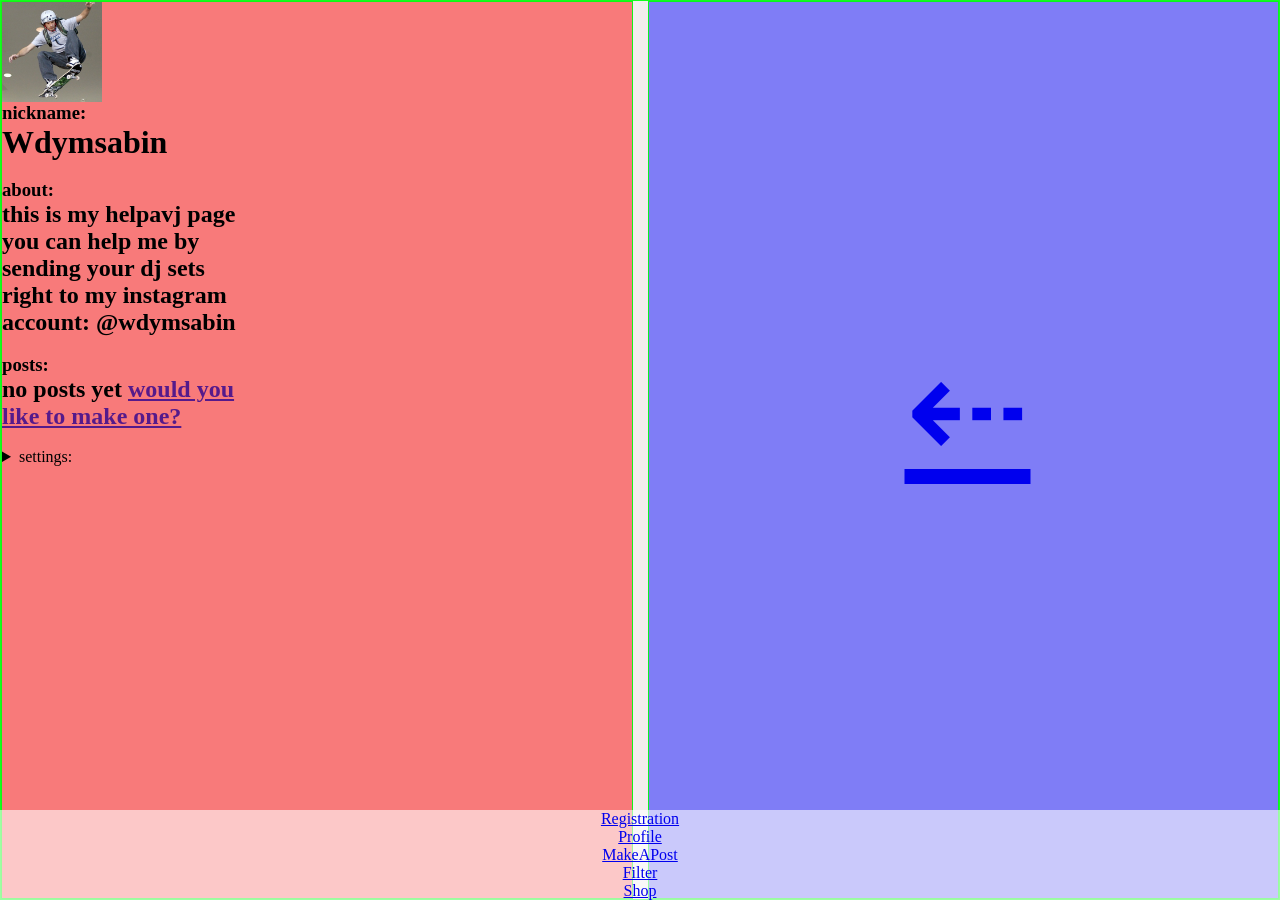
<file: profile.html>
<!DOCTYPE html>
<html lang="en">

<head>
    <meta charset="UTF-8">
    <meta name="viewport" content="width=device-width, initial-scale=1.0">
    <title>Help A Vj</title>
    <link rel="stylesheet" href="style.css">
</head>

<body> 
    <div class="main-rack">
        <div class="left-rack">
            <img class="pfp" src="7e69ee6f8e2b3877b667f49ae579a643.jpg" alt="a profile picture">
            <div class="profile-info">
                <h3>nickname:</p>
                <h1>Wdymsabin</h1>
                <br>
                <h3>about:</h3>
                <h2 class="description">this is my helpavj page you can help me by sending your dj sets right to my instagram account: @wdymsabin</h2>
                <br>
                <h3>posts:</h3>
                <h2 class="description">no posts yet <a href="">would you like to make one?</a></h2>
                <br>
                <details>
                    <summary>settings:</summary>
                    <h3>email notifications?</h3>
                    <h2>yes / no</h2>
                    <br>
                    <h3>password change</h3>
                    <h4>your password in here pls</h4>
                    <input type="text">
                    <h4>your password in here again pls</h4>
                    <input type="text">
                    <button>change</button>
                    <br>
                    <br>
                    <h3>hide posts?</h3>
                    <h2>yes / no</h2>
                    <br>
                    <h4>delete account</h4>
                    
                </details>
            </div>
        </div>
        <div class="right-rack">
            <span>
                <a href="index.html" class="backTo">⇠</a>
            </span>
        </div>
    </div>

    <div class="menu-rack">
        <div class="fake-main"></div>
        <div class="menu">
            <a href="reg.html">Registration</a>
            <br>
            <a href="profile.html">Profile</a>
            <br>
            <a href="post.html">MakeAPost</a>
            <br>
            <a href="filter.html">Filter</a>
            <br>
            <a href="merch/catalogue.html">Shop</a>
        </div>
    </div>
</body>

</html>
</file>
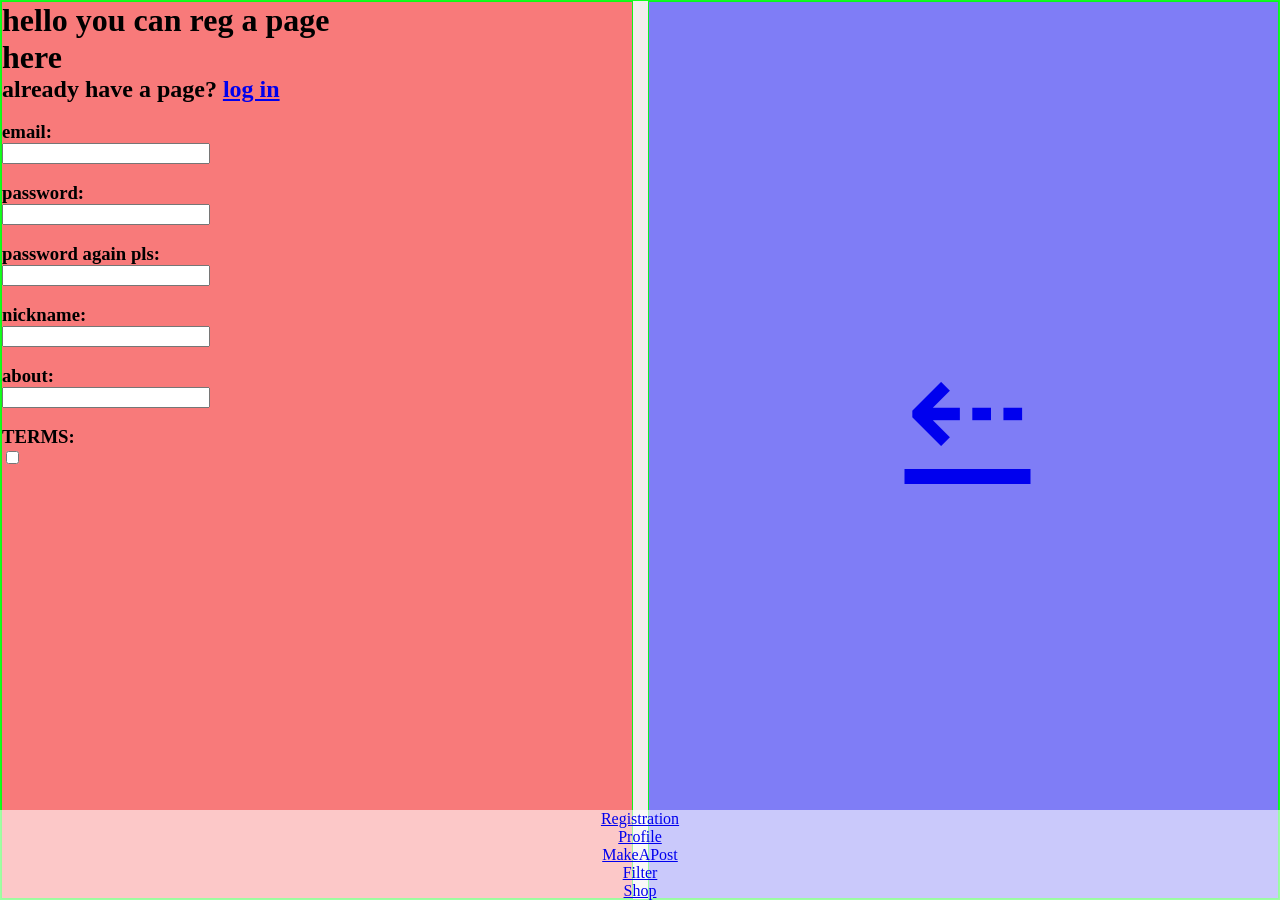
<file: reg.html>
<!DOCTYPE html>
<html lang="en">

<head>
    <meta charset="UTF-8">
    <meta name="viewport" content="width=device-width, initial-scale=1.0">
    <title>Help A Vj</title>
    <link rel="stylesheet" href="style.css">
</head>

<body>
    <div class="main-rack">
        <div class="left-rack">
            <div class="reg-form">
                <h1>hello you can reg a page here</h1>
                <h2>already have a page? <a href="login.html">log in</a></h2>
                <br>
                <h3>email:</h3>
                <input style="width: 200px;" type="text">
                <br>
                <h3>password:</h3>
                <input style="width: 200px;" type="text">
                <br>
                <h3>password again pls:</h3>
                <input style="width: 200px;" type="text">
                <br>
                <h3>nickname:</h3>
                <input style="width: 200px;" type="text">
                <br>
                <h3>about:</h3>
                <input style="width: 200px;" type="text">
                <br>
                <h3>TERMS:</h3>
                <input type="checkbox">
                <br>
            </div>
        </div>
        <div class="right-rack">
            <span>
                <a href="index.html" class="backTo">⇠</a>
            </span>
        </div>
    </div>

    <div class="menu-rack">
        <div class="fake-main"></div>
        <div class="menu">
            <a href="reg.html">Registration</a>
            <br>
            <a href="profile.html">Profile</a>
            <br>
            <a href="post.html">MakeAPost</a>
            <br>
            <a href="filter.html">Filter</a>
            <br>
            <a href="merch/catalogue.html">Shop</a>
        </div>
    </div>
</body>

</html>
</file>
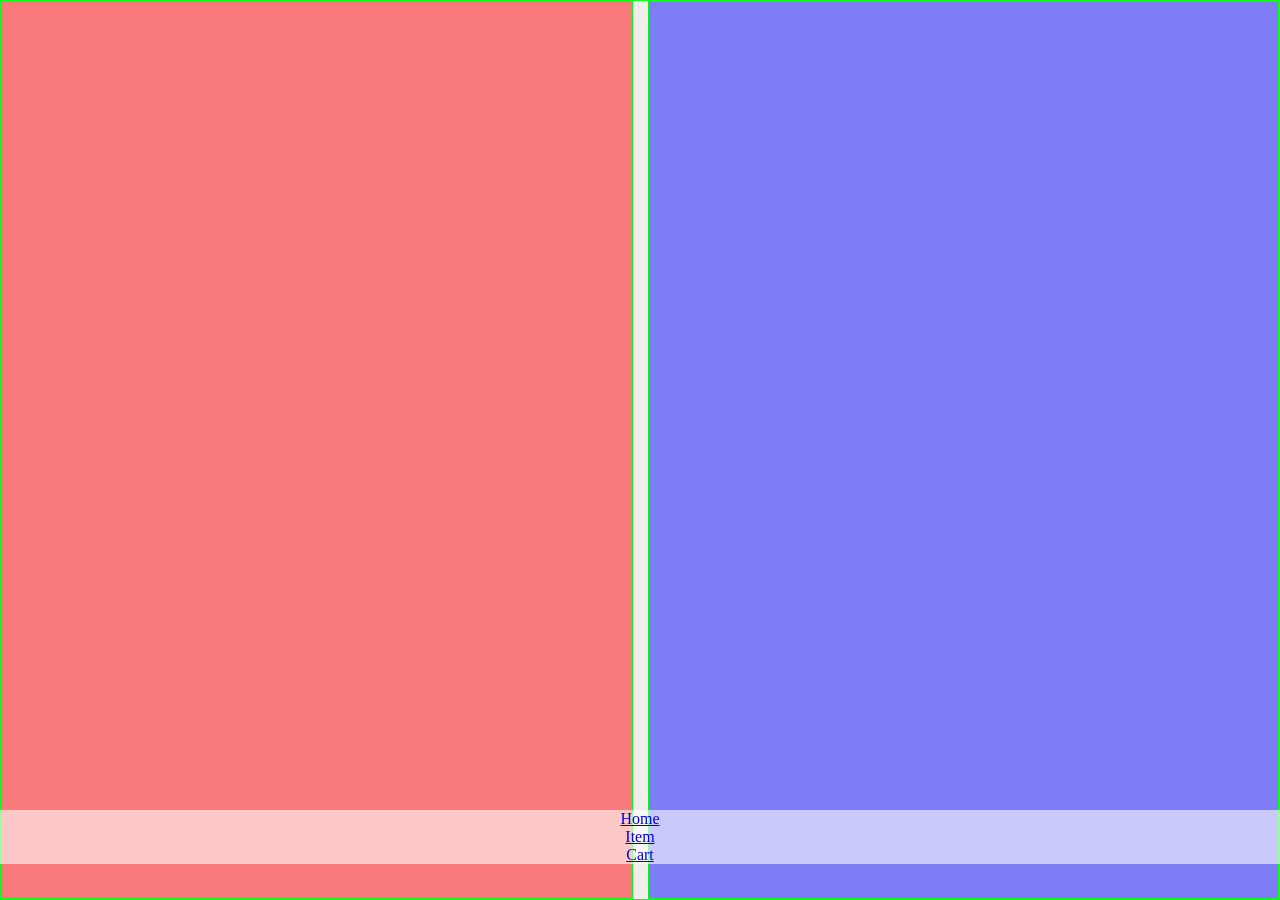
<file: merch/cart.html>
<!DOCTYPE html>
<html lang="en">

<head>
    <meta charset="UTF-8">
    <meta name="viewport" content="width=device-width, initial-scale=1.0">
    <title>Help A Vj</title>
    <link rel="stylesheet" href="mstyle.css">
</head>

<body> 
    <div class="main-rack">
        <div class="left-rack">

        </div>
        <div class="right-rack">
            
        </div>
    </div>

    <div class="menu-rack">
        <div class="fake-main"></div>
        <div class="menu">
            <a href="../index.html">Home</a>
            <br>
            <a href="item.html">Item</a>
            <br>
            <a href="cart.html">Cart</a>
        </div>
    </div>
</body>

</html>
</file>
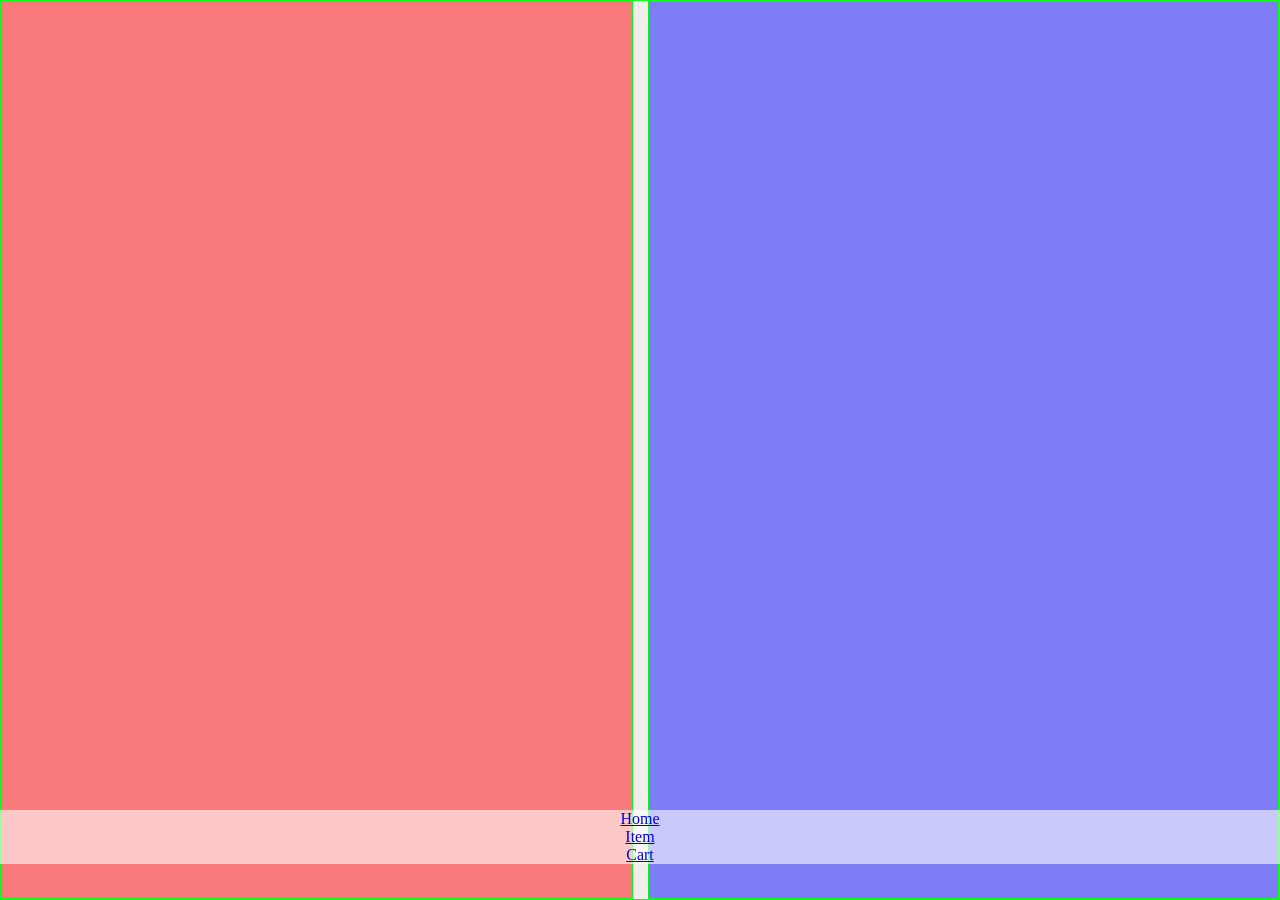
<file: merch/catalogue.html>
<!DOCTYPE html>
<html lang="en">

<head>
    <meta charset="UTF-8">
    <meta name="viewport" content="width=device-width, initial-scale=1.0">
    <title>Help A Vj</title>
    <link rel="stylesheet" href="mstyle.css">
</head>

<body> 
    <div class="main-rack">
        <div class="left-rack">

        </div>
        <div class="right-rack">

        </div>
    </div>

    <div class="menu-rack">
        <div class="fake-main"></div>
        <div class="menu">
            <a href="../index.html">Home</a>
            <br>
            <a href="item.html">Item</a>
            <br>
            <a href="cart.html">Cart</a>
        </div>
    </div>
</body>

</html>
</file>
<file: style.css>
html, body {
    margin: 0;
    padding: 0;
    background-color: rgb(241, 237, 237);
}

h1, h2, h3, h4, h5, p {
    margin-top: 0;
    margin-bottom: 0;
}

.fake-main {
    width: 100vw;
    height: 90%;
    visibility: hidden;
}

.menu-rack {
    width: 100vw;
    height: 100vh;
    z-index: 3610;
    position: fixed;
    display: flex;
    flex-direction: column;
    z-index: 100;
}

.menu {
    text-align: center;
    width: 100vw;
    background-color: rgba(255, 255, 255, 0.589);
}

.main-rack {
    width: 100vw;
    height: 100vh;
    /* bullshit part */
    box-sizing: border-box; 
    -moz-box-sizing: border-box;
    -webkit-box-sizing: border-box;
    border: 1px solid rgba(0, 255, 13, 0.925);
    position: absolute;
    display: flex;
    gap: 15px;
    
}

.left-rack {
    /* bullshit part */
    box-sizing: border-box;
    -moz-box-sizing: border-box;
    -webkit-box-sizing: border-box;
    border: 1px solid rgba(0, 255, 13, 0.925);
    width: 50vw;
    height: 100%;
    background-color: rgba(255, 0, 0, 0.486);
    display: flex;
    flex-direction: column;
}

.right-rack {
    /* bullshit part */
    box-sizing: border-box;
    -moz-box-sizing: border-box;
    -webkit-box-sizing: border-box;
    border: 1px solid rgba(0, 255, 13, 0.925);
    width: 50vw;
    height: 100%;
    background-color: rgba(0, 0, 255, 0.473);
}

.mp3-rack {
    width: 100vw;
    height: 10px;
    position: fixed;
    z-index: 4000;
}

.profile-info {
    display: flex;
    flex-direction: column;
    z-index: 150;
}

.reg-form {
    display: flex;
    flex-direction: column;
    z-index: 150;
    width: 30vw;
    align-items: start;
}

/* LITTLE BITSIES ELEMENTS */

.backTo {
    display: inline-block;
    position: fixed;
    font-size: 150px;
    margin-top: 25vw;
    margin-left: 20vw;
    z-index: 5000;
}

.pfp {
    width: 100px;
    height: 100px;
}

.description {
    width: 20vw;
}

tr {
    background-color: white;
}
</file>
<file: merch/mstyle.css>
html, body {
    margin: 0;
    padding: 0;
    background-color: rgb(241, 237, 237);
}

.fake-main {
    width: 100vw;
    height: 90%;
}

.menu-rack {
    width: 100vw;
    height: 100vh;
    z-index: 3610;
    position: fixed;
    display: flex;
    flex-direction: column;
}

.menu {
    text-align: center;
    width: 100vw;
    background-color: rgba(255, 255, 255, 0.589);
}

.main-rack {
    width: 100vw;
    height: 100vh;
    /* bullshit part */
    box-sizing: border-box; 
    -moz-box-sizing: border-box;
    -webkit-box-sizing: border-box;
    border: 1px solid rgba(0, 255, 13, 0.925);
    position: absolute;
    display: flex;
    gap: 15px;
}

.left-rack {
    /* bullshit part */
    box-sizing: border-box;
    -moz-box-sizing: border-box;
    -webkit-box-sizing: border-box;
    border: 1px solid rgba(0, 255, 13, 0.925);
    width: 50vw;
    height: 100%;
    background-color: rgba(255, 0, 0, 0.486);
}

.right-rack {
    /* bullshit part */
    box-sizing: border-box;
    -moz-box-sizing: border-box;
    -webkit-box-sizing: border-box;
    border: 1px solid rgba(0, 255, 13, 0.925);
    width: 50vw;
    height: 100%;
    background-color: rgba(0, 0, 255, 0.473);
}
</file>
